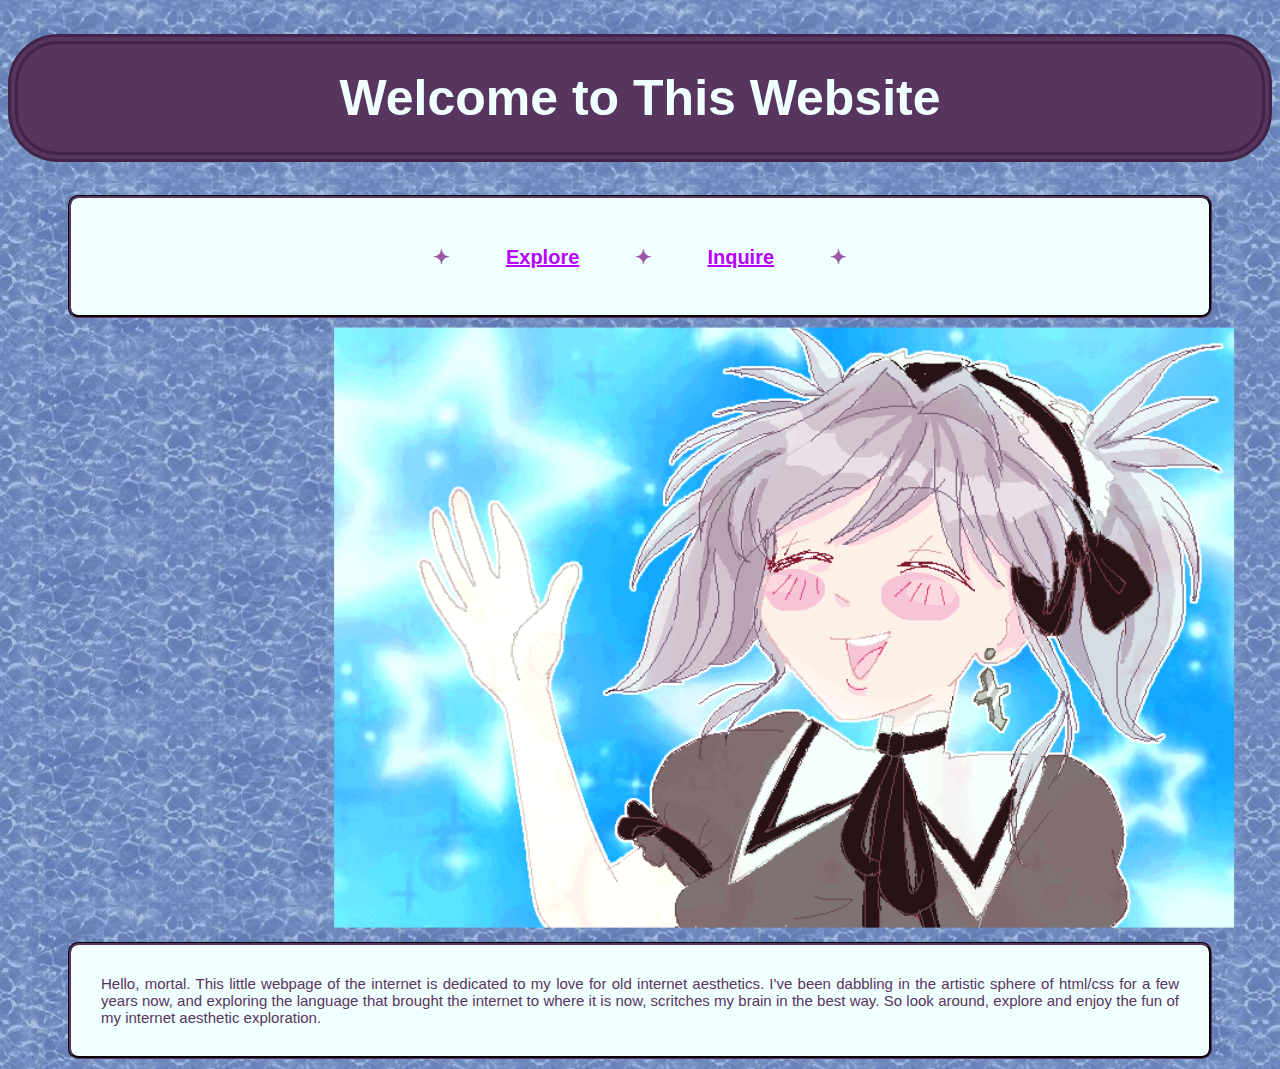
<file: index.html>
<!DOCTYPE html>
<html lang="en">
<head>
    <meta charset="UTF-8">
    <meta name="viewport" content="width=device-width, initial-scale=1.0">
    <title>Week 1 Assignment</title>
    <link type="text/css" rel ="stylesheet" href="style.css"/>
</head>
<body>
    <h1>Welcome to This Website</h1>

    <div class="links">
        <h2>
            ✦
            <a href="about.html">Explore</a>
            ✦
            <a href="meme.html">Inquire</a>
            ✦
        </h2>
    </div>

    <div class="anime">
        <img src="image/image_animegirl.gif">
    </div>

    <p>Hello, mortal. 
        This little webpage of the internet is dedicated to my love for old internet aesthetics.
        I've been dabbling in the artistic sphere of html/css for a few years now,
        and exploring the language that brought the internet to where it is now, scritches my brain in the best way.

        So look around, explore and enjoy the fun of my internet aesthetic exploration.
    </p>
    
</body>
</html>
</file>
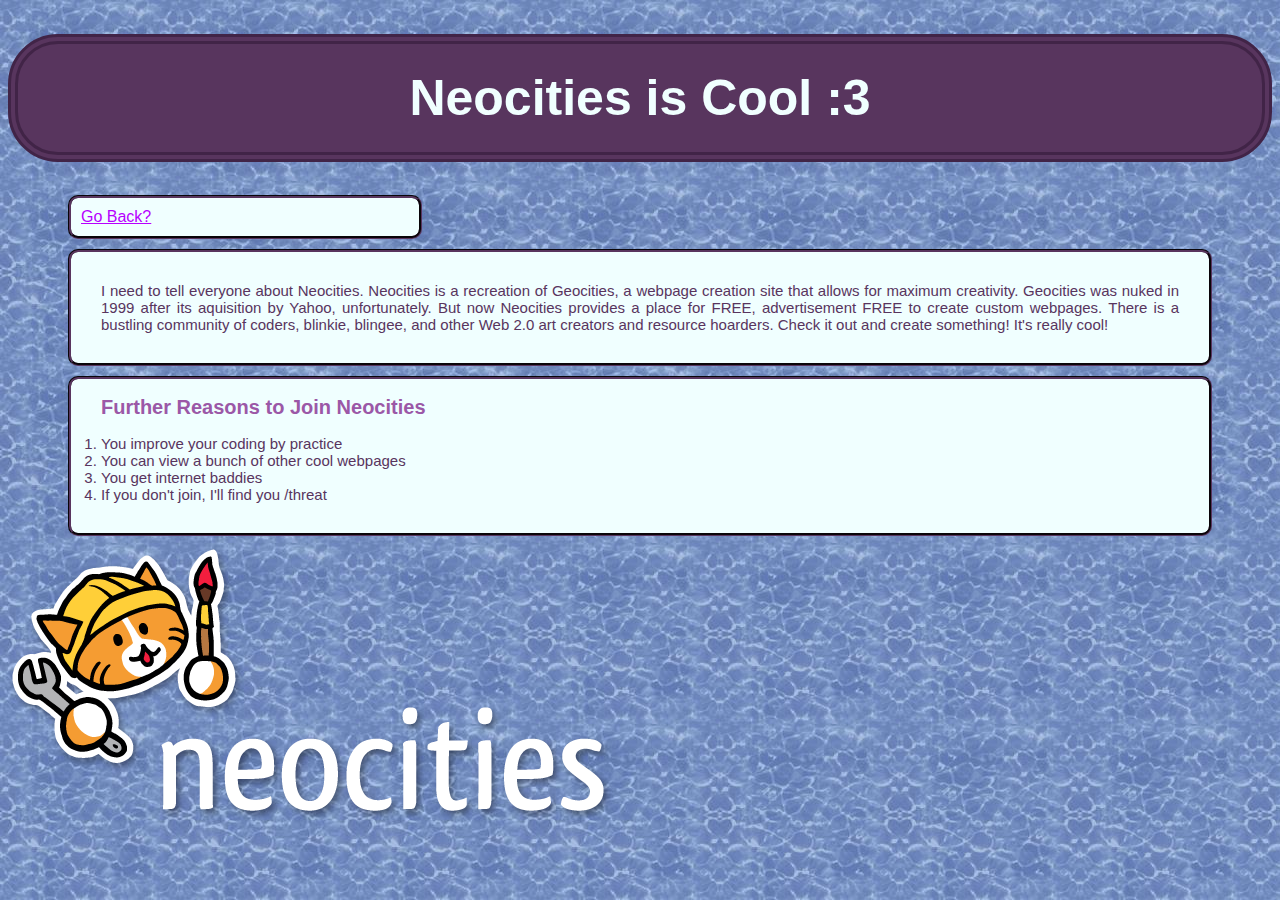
<file: about.html>
<!DOCTYPE html>
<html lang="en">
<head>
    <meta charset="UTF-8">
    <meta name="viewport" content="width=device-width, initial-scale=1.0">
    <title>About Internet Aesthetics</title>
    <link type="text/css" rel ="stylesheet" href="style.css"/>
</head>
<body>
    <h1>Neocities is Cool :3</h1>
    <div class="back">
        <a href="index.html">Go Back?</a>
</div>

    <p>
        I need to tell everyone about Neocities.
        Neocities is a recreation of Geocities, 
        a webpage creation site that allows for maximum creativity.
        Geocities was nuked in 1999 after its aquisition by Yahoo, unfortunately.

        But now Neocities provides a place for FREE, advertisement FREE to create custom webpages.
        There is a bustling community of coders, blinkie, blingee, and other Web 2.0 art creators and resource hoarders.
        Check it out and create something! It's really cool!
    </p>

    <ol>
        <h2>Further Reasons to Join Neocities</h2>
            <li>You improve your coding by practice</li>
            <li>You can view a bunch of other cool webpages</li>
            <li>You get internet baddies</li>
            <li>If you don't join, I'll find you /threat</li>
    </ol>

    <img src="image/neocities.png">
</body>
</html>
</file>
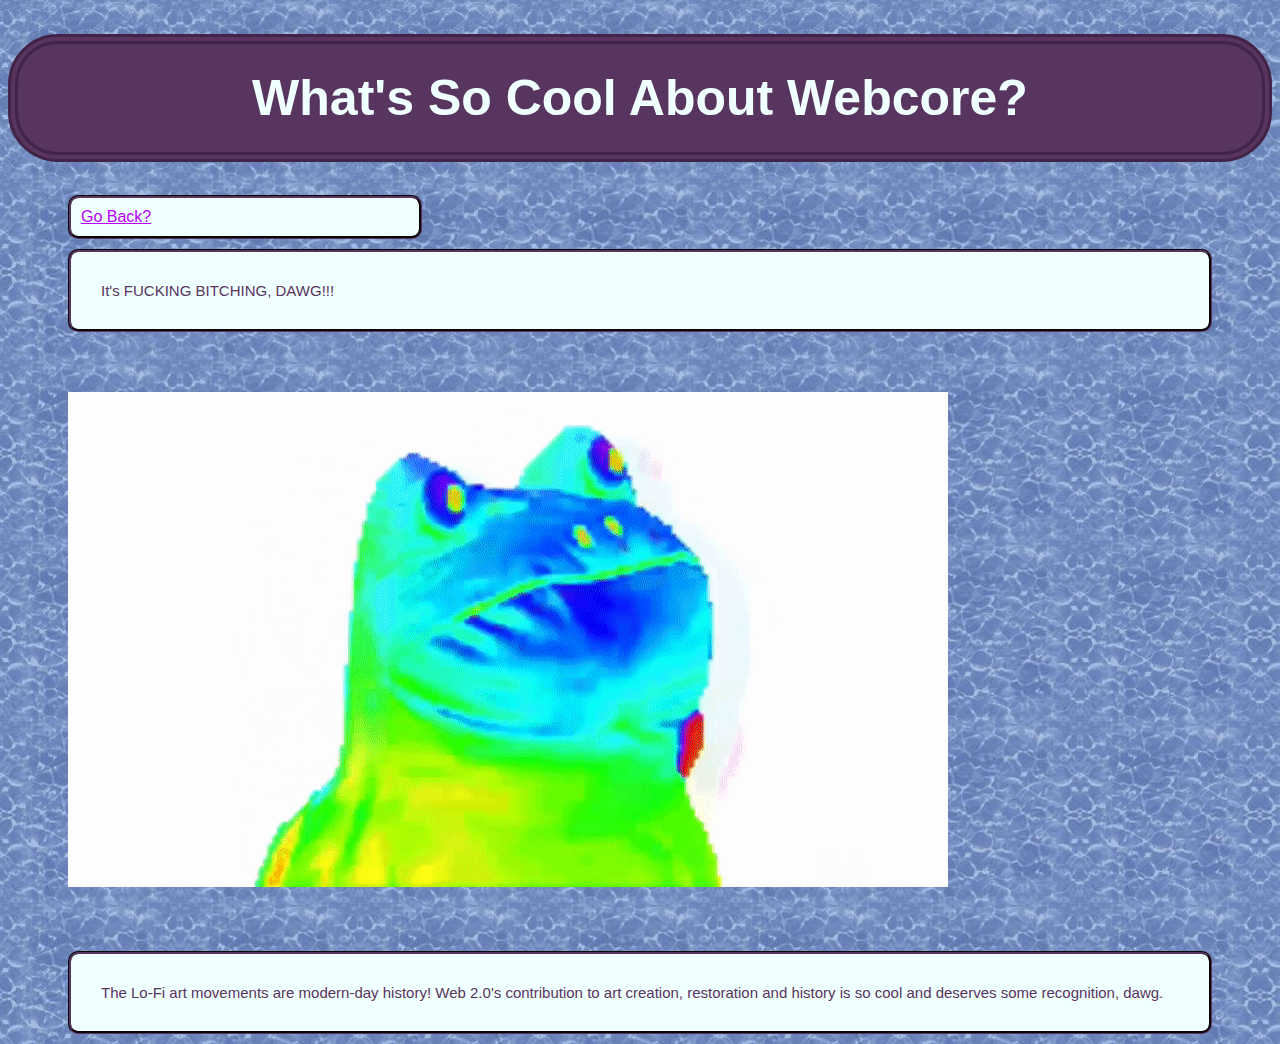
<file: meme.html>
<!DOCTYPE html>
<html lang="en">
<head>
    <meta charset="UTF-8">
    <meta name="viewport" content="width=device-width, initial-scale=1.0">
    <title>Fun Meme Stuff</title>
    <link type="text/css" rel ="stylesheet" href="style.css"/>
</head>
<body>
    <h1>What's So Cool About Webcore?</h1>
    <div class="back">
        <a href="index.html">Go Back?</a>
    </div>

    <p>It's FUCKING BITCHING, DAWG!!!</p>

    <div class="fwog">
        <img src="image/fwog.gif">
    </div>

    <p>
        The Lo-Fi art movements are modern-day history!
        Web 2.0's contribution to art creation, restoration and history is so cool and deserves some recognition, dawg.   
    </p>
</body>
</html>
</file>
<file: style.css>
h1{
    color: azure;
    background-color: #58355E;
    border-radius: 50px;
    border-width: 10px;
    border-style: double;
    border-color: #412447;
    padding: 25px;
    font-size: 50px;
    text-align: center;
}

h2{
    color: #9b58a7;
    font-size: 20px;
}

p{
    background-color: azure;
    border-radius: 10px;
    border-style: groove;
    border-color: #58355E;
    color: #58355E;
    margin: 10px 60px;
    padding: 30px;
    text-align: justify;
    font-size: 15px;
}

ol{
    background-color: azure;
    border-radius: 10px;
    border-style: groove;
    border-color: #58355E;
    color: #58355E;
    margin: 10px 60px;
    padding: 0px 30px 30px;
    text-align: justify;
    font-size: 15px;
}

body{
    background-image: url("image/image_water.jpg");
    font-family: 'Trebuchet MS', 'Lucida Sans Unicode', 'Lucida Grande', 'Lucida Sans', Arial, sans-serif;
}

.anime {
    margin: 0px 75px;
    margin-left: 350px;
    scale: 120%;
    padding: 50px;
}

.fwog{
    margin: 0px 10px;
    padding: 50px;
}

.links{
    background-color: azure;
    border-radius: 10px;
    border-style: groove;
    border-color: #58355E;
    margin: 10px 60px;
    padding: 30px;
    text-align: center;
    word-spacing: 50px;
}

.back{
    background-color: azure;
    border-radius: 10px;
    border-style: groove;
    border-color: #58355E;
    margin: 0px 60px;
    margin-right: 850px;
    padding: 10px;
    text-align: left;
}

a {
    color:rgb(183, 0, 255);
}
</file>
